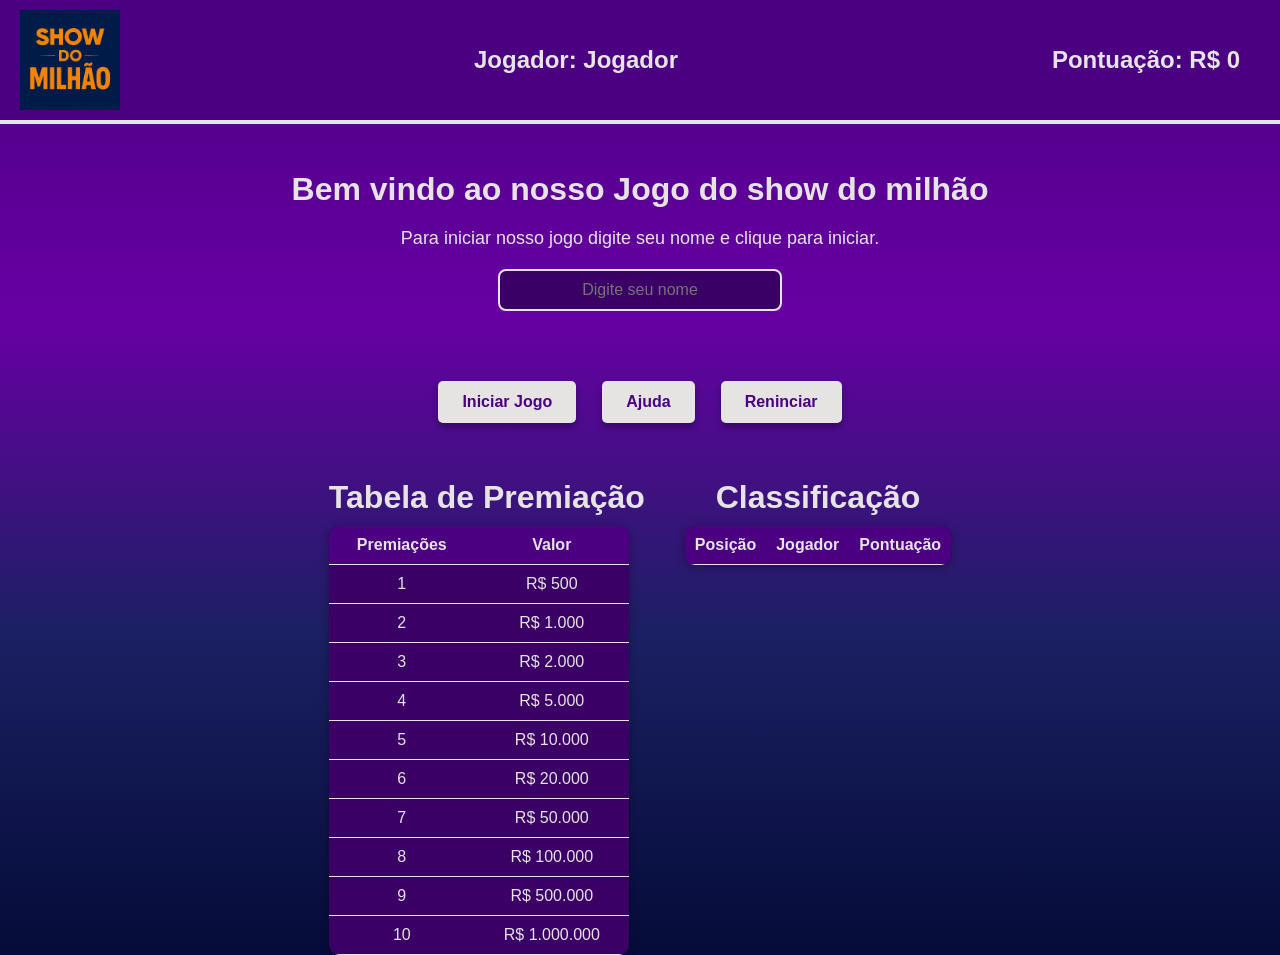
<file: Estrutura-Jogo/index.html>
<!DOCTYPE html>
<html lang="pt-BR">
<head>
  <meta charset="UTF-8">
  <title>Jogo do Milhão</title>
  <script src="/Estrutura-Jogo/Jogo-js/script.js" defer></script>
  <link rel="stylesheet" href="/Estrutura-Jogo/estilo-jogo/style.css">
</head>
<body>

  <header>
    <img src="/imagens/logo.img.png" alt="logo do jogo" class="logo">
    <div class="jogador" id="nome-jogador-header">Jogador :</div>
    <div class="status" id="pontuacao-header">Pontuação: 0</div>
  </header>

  <main>
    <div class="input-section">
      <h2>Bem vindo ao nosso Jogo do show do milhão</h2>
      <p>Para iniciar nosso jogo digite seu nome e clique para iniciar.</p>
      <input type="text" id="nome-jogador" placeholder="Digite seu nome">
    </div>
    <div class="button-section">
      <button id="Iniciar">Iniciar Jogo</button>
      <button id="btn-ajuda">Ajuda</button>
      <button id="btn-reninciar">Reninciar</button>
    </div>

    <div class="tabelas">
      <div class="Premio-section">
        <h2>Tabela de Premiação</h2>
        <table>
          
          <thead>
            <tr>
              <th>Premiações</th>
              <th>Valor</th>
            </tr>
          </thead>
          <tbody>
            <tr><td>1</td><td>R$ 500</td></tr>
            <tr><td>2</td><td>R$ 1.000</td></tr>
            <tr><td>3</td><td>R$ 2.000</td></tr>
            <tr><td>4</td><td>R$ 5.000</td></tr>
            <tr><td>5</td><td>R$ 10.000</td></tr>
            <tr><td>6</td><td>R$ 20.000</td></tr>
            <tr><td>7</td><td>R$ 50.000</td></tr>
            <tr><td>8</td><td>R$ 100.000</td></tr>
            <tr><td>9</td><td>R$ 500.000</td></tr>
            <tr><td>10</td><td>R$ 1.000.000</td></tr>
          </tbody>
        </table>
      </div>

      <div class="ranking-section">
        <h2>Classificação</h2>
        <table>
          
          <thead>
            <tr>
              <th>Posição</th>
              <th>Jogador</th>
              <th>Pontuação</th>
            </tr>
          </thead>
          <tbody>
            <tr><td>1</td><td>Maria</td><td>1.000.000</td></tr>
            <tr><td>2</td><td>João</td><td>500.000</td></tr>
            <tr><td>3</td><td>Ana</td><td>100.000</td></tr>
          </tbody>
        </table>
      </div>
    </div>
    

  </main>

  <div class="div-box" id="modal-ajuda">
  <div class="div-ajuda">
    <h2>Ajuda do Jogo</h2>
    <ul>
      <li>Você pode <b>pular uma pergunta</b> durante o jogo.</li>
      <li>Você pode <b>remover duas alternativas incorretas</b> em uma pergunta.</li>
    </ul>
    <button id="fechar-ajuda" style="margin-top:20px;">Fechar</button>
  </div>
</div>

</body>
</html>
</file>
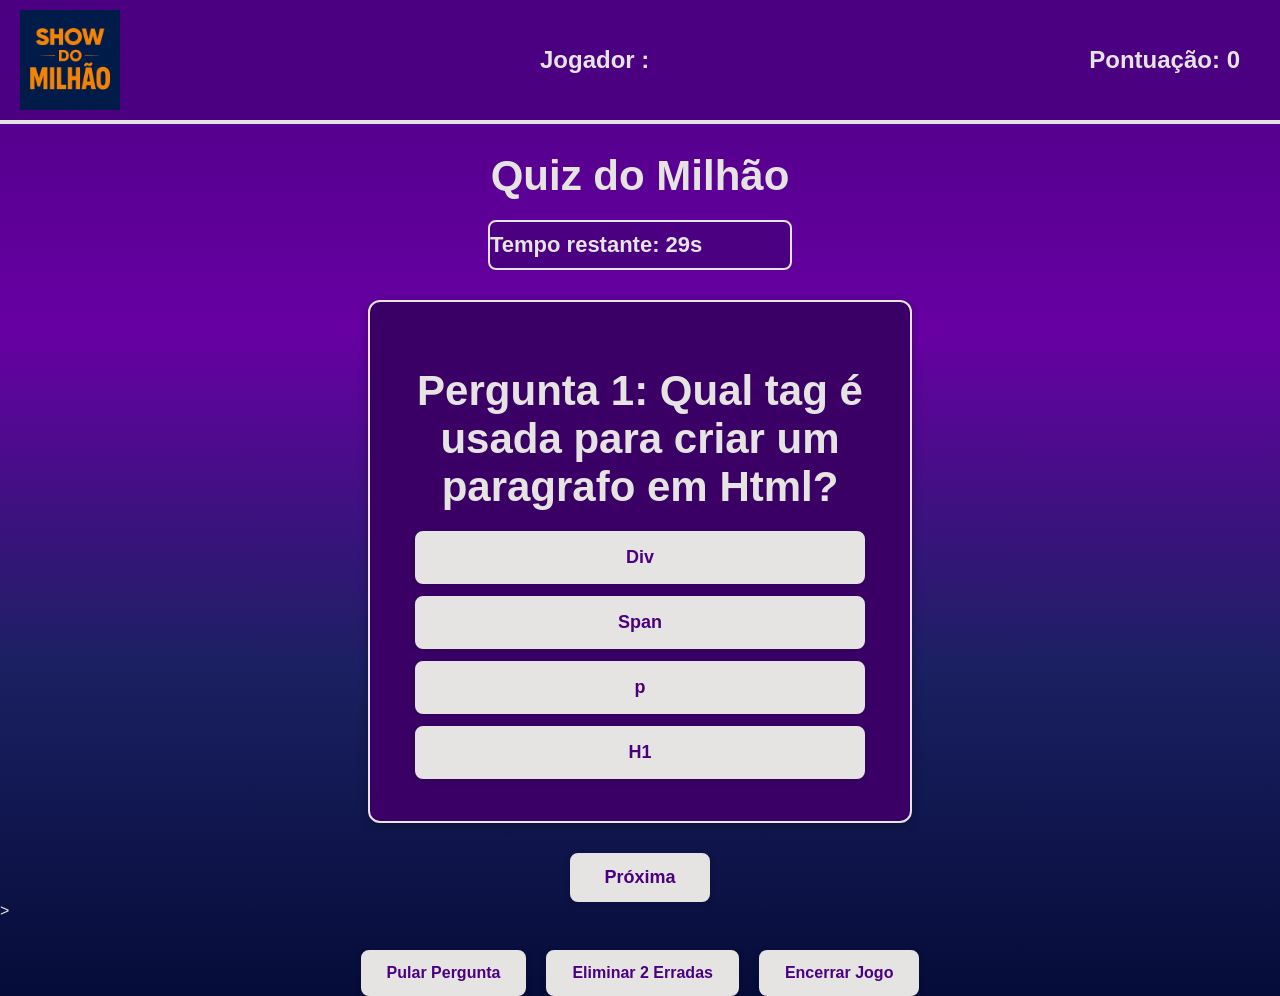
<file: Estrutura-Jogo/Jogo.html>
<!DOCTYPE html>
<html lang="pt-BR">
<head>
  <meta charset="UTF-8">
  <title>Show do Milhão</title>
  <link rel="stylesheet" href="estilo-jogo/jogo.css">
  <script src="/Estrutura-Jogo/Jogo-js/script.js" defer></script>
</head>
<body>
  <header>
    <img src="/imagens/logo.img.png" alt="logo do jogo" class="logo">
    <div class="jogador" id="nome-jogador-header">Jogador :</div>
    <div class="status" id="pontuacao-header">Pontuação: 0</div>
  </header>

  <h1>Quiz do Milhão</h1>
  <div id="temporizador">Tempo restante: 30s</div>
  <div id="quiz-container">
    <!-- Pergunta 1 -->
    <div class="pergunta ativa">
      <h2>Pergunta 1: Qual tag é usada para criar um paragrafo em Html?</h2>
      <div class="alternativas">
        <button onclick="selecionar(this)">Div</button>
        <button onclick="selecionar(this)">Span</button>
        <button onclick="selecionar(this)" data-correta="true">p</button> <!-- correta -->
        <button onclick="selecionar(this)">H1</button>
      </div>
    </div>

    <!-- Pergunta 2 -->
    <div class="pergunta">
      <h2>Pergunta 2: Qual atributo da tag define o caminho da imagem?</h2>
      <div class="alternativas">
        <button onclick="selecionar(this)">Href</button>
        <button onclick="selecionar(this)">Link</button>
        <button onclick="selecionar(this)" data-correta="true">Src</button> <!-- correta -->
        <button onclick="selecionar(this)">Alt</button>
      </div>
    </div>

    <!-- Pergunta 3 -->
    <div class="pergunta">
      <h2>Pergunta 3: Qual linguagem usamos para criar páginas web?</h2>
      <div class="alternativas">
        <button onclick="selecionar(this)" data-correta="true">HTML</button> <!-- correta -->
        <button onclick="selecionar(this)">Python</button>
        <button onclick="selecionar(this)">Java</button>
        <button onclick="selecionar(this)">C++</button>
      </div>
    </div>
    <div class="pergunta">
      <h2>Pergunta 4: Qual propriedade é usada para deixar um texto em negrito?</h2>
      <div class="alternativas">
        <button onclick="selecionar(this)">Font-style</button> 
        <button onclick="selecionar(this)">Text-decoration</button>
        <button onclick="selecionar(this)" data-correta="true">Font-weight</button> <!-- correta -->
        <button onclick="selecionar(this)">Text-transform</button>
      </div>
    </div>
    <div class="pergunta">
      <h2>Pergunta 5: Qual valor da propriedade display faz com que os elementos fiquem um ao lado do outro, como blocos?</h2>
      <div class="alternativas">
        <button onclick="selecionar(this)">Inline</button> 
        <button onclick="selecionar(this)">Block</button>
        <button onclick="selecionar(this)">Inline-block</button>
        <button onclick="selecionar(this)" data-correta="true">Flex</button> <!-- correta -->
      </div>
    </div>
    <div class="pergunta">
      <h2>Pergunta 6: O que a propriedade overflow: hidden; faz?</h2>
      <div class="alternativas">
        <button onclick="selecionar(this)">Remove o conteúdo do elemento</button> 
        <button onclick="selecionar(this)" data-correta="true">Esconde o conteúdo que ultrapassa a caixa</button> <!-- correta -->
        <button onclick="selecionar(this)">Adiciona uma barra de rolagem automaticamente</button>
        <button onclick="selecionar(this)">Ajusta o tamanho do texto automaticamente</button>
      </div>
    </div>
    <div class="pergunta">
      <h2>Pergunta 7: Qual dessas opções cria uma função anônima em JavaScript?</h2>
      <div class="alternativas">
        <button onclick="selecionar(this)">function nome() {}</button> 
        <button onclick="selecionar(this)">() => {}</button>
        <button onclick="selecionar(this)" data-correta="true">Function() {}</button> <!-- correta -->
        <button onclick="selecionar(this)">Let nome = function nome() {}</button>
      </div>
    </div>
    <div class="pergunta">
      <h2>Pergunta 8: Qual dessas estrutura é usada para repetir um bloco de código enquanto uma condição for verdadeira?</h2>
      <div class="alternativas">
        <button onclick="selecionar(this)">If</button> 
        <button onclick="selecionar(this)">Switch</button>
        <button onclick="selecionar(this)" data-correta="true">While</button> <!-- correta -->
        <button onclick="selecionar(this)">Break</button>
      </div>
    </div>
    <div class="pergunta">
      <h2>Pergunta 9: Qual método adiciona um item no final de um array em javaScript?</h2>
      <div class="alternativas">
        <button onclick="selecionar(this)" data-correta="true">Push()</button> <!-- correta -->
        <button onclick="selecionar(this)">Pop()</button>
        <button onclick="selecionar(this)">Shift()</button>
        <button onclick="selecionar(this)">Unshift()</button>
      </div>
    </div>
    <div class="pergunta">
      <h2>Pergunta 10: O que o Break faz dentro de um loop?</h2>
      <div class="alternativas">
        <button onclick="selecionar(this)">Pula para a próxima repetição</button> 
        <button onclick="selecionar(this)" data-correta="true">Sai completamente do loop</button> <!-- correta -->
        <button onclick="selecionar(this)">Recomeça o loop do início</button>
        <button onclick="selecionar(this)">Ignora o erro e continua</button>
      </div>
    </div>

  </div>
    <button id="btnProxima" onclick="proximaPergunta()">Próxima</button>
  <div id="resultado"></div>
  
  >
  <button id="btnVoltar">Ver Ranking</button>

  

  <div id="ajuda">
    <button id="btn-pular" onclick="">Pular Pergunta</button>
    <button id="Btn-eliminar" onclick="">Eliminar 2 Erradas</button>
    <button id="btn-encerrar" onclick="">Encerrar Jogo</button>
  </div>



</body>
</html>
</file>
<file: Estrutura-Jogo/estilo-jogo/style.css>
body {
  font-family: Arial, sans-serif;
  background: linear-gradient(#4b0082, #6700a3, #1b2062, #050c38);
  margin: 0;
  padding: 0;
  color: #e5e4e2;
}
header {
  background-color: #4b0082;
  color: #e5e4e2;
  padding: 10px 20px;
  font-size: 24px;
  display: flex;
  justify-content: space-between;
  align-items: center;
  border-bottom: 4px solid #e5e4e2;
}
.logo {
  width: 100px;
  height: auto;
  margin-right: 20px;
}
.jogador {
  margin-right: 20px;
  color: #e5e4e2;
  font-weight: bold;
}
.status {
  padding: 10px 20px;
  text-align: right;
  color: #e5e4e2;
  font-weight: bold;
}
h2, h1 {
  font-size: 32px;
  font-weight: bold;
  color: #e5e4e2;
  margin-bottom: 10px;
}
p {
  font-size: 18px;
  color: #e5e4e2;
  margin: 20px 0;
}
input[type="text"] {
  width: 250px;
  padding: 10px 15px;
  border: 2px solid #e5e4e2;
  border-radius: 8px;
  font-size: 16px;
  margin-bottom: 20px;
  outline: none;
  display: block;
  transition: 0.3s;
  text-align: center;
  margin: 0 auto 20px auto;
  background: #3a0066;
  color: #e5e4e2;
}
input[type="text"]:focus {
  border-color: #e5e4e2;
  box-shadow: 0 0 8px #e5e4e280;
}
button {
  background-color: #e5e4e2;
  color: #4b0082;
  border: none;
  padding: 12px 24px;
  margin: 10px 8px;
  border-radius: 5px;
  cursor: pointer;
  font-size: 16px;
  box-shadow: 0 4px 6px rgba(0,0,0,0.3);
  transition: background-color 0.3s, color 0.3s, transform 0.2s;
  font-weight: bold;
}
button:hover {
  background-color: #4b0082;
  color: #e5e4e2;
  transform: scale(1.05);
  border: 2px solid #e5e4e2;
}
button:active {
  transform: scale(0.95);
}
.input-section {
  padding: 20px;
  text-align: center;
  margin: 0 auto;
}
.button-section {
  display: flex;
  justify-content: center;
  gap: 10px;
  margin-top: 20px;
}
.tabelas {
  display: flex;
  justify-content: center;
  align-items: flex-start;
  gap: 40px;
  margin-top: 20px;
  flex-wrap: wrap;
}
.tabelas h2 {
  text-align: center;
  margin-bottom: 10px;
  color: #e5e4e2;
}
table {
  border-collapse: collapse;
  background: #3a0066;
  border-radius: 10px;
  overflow: hidden;
  box-shadow: 0 2px 10px rgba(0,0,0,0.3);
  width: 100%;
  max-width: 300px;
  color: #e5e4e2;
}
th, td {
  padding: 10px;
  text-align: center;
  border-bottom: 1px solid #e5e4e2;
}
thead {
  background-color: #4b0082;
  color: #e5e4e2;
  font-weight: bold;
}
tbody tr:hover {
  background: #5c1799;
}
.div-box {
  display: none;
  position: fixed;
  top: 0;
  left: 0;
  width: 100vw;
  height: 100vh;
  background: rgba(75,0,130,0.8);
  z-index: 1000;
  justify-content: center;
  align-items: center;
}
.div-ajuda {
  background: #3a0066;
  padding: 30px;
  border-radius: 10px;
  max-width: 400px;
  margin: auto;
  text-align: left;
  position: relative;
  color: #e5e4e2;
  border: 2px solid #e5e4e2;
}
</file>
<file: Estrutura-Jogo/estilo-jogo/jogo.css>
body {
      font-family: Arial, sans-serif;
      background: linear-gradient(#4b0082, #6700a3, #1b2062, #050c38);
      margin: 0;
      padding: 0;
      color: #e5e4e2;
    }

    header {
      background-color: #4b0082;
      color: #e5e4e2;
      padding: 10px 20px;
      font-size: 24px;
      display: flex;
      justify-content: space-between;
      align-items: center;
      border-bottom: 4px solid #e5e4e2;
    }
    .logo {
      width: 100px;
      height: auto;
      margin-right: 20px;
    }
    .jogador {
      margin-right: 20px;
      color: #e5e4e2;
      font-weight: bold;
    }
    .status {
      padding: 10px 20px;
      text-align: right;
      color: #e5e4e2;
      font-weight: bold;
    }

    h1, h2 {
      font-size: 42px;
      font-weight: bold;
      color: #e5e4e2;
      margin-bottom: 10px;
      text-align: center;
    }

    .pergunta {
      display: none;
      margin: 30px auto 20px auto;
      background: #3a0066;
      border-radius: 12px;
      box-shadow: 0 2px 10px rgba(0,0,0,0.3);
      padding: 30px 20px;
      max-width: 500px;
      text-align: left;
      border: 2px solid #e5e4e2;
    }

    .ativa {
      display: block;
    }

    .alternativas {
      margin-top: 20px;
    }

    .alternativas button {
      display: block;
      width: 90%;
      margin: 12px auto;
      padding: 14px 0;
      font-size: 18px;
      border-radius: 8px;
      border: 2px solid #e5e4e2;
      background: #e5e4e2;
      color: #4b0082;
      font-weight: bold;
      cursor: pointer;
      transition: background 0.3s, color 0.3s, transform 0.2s;
      box-shadow: 0 2px 6px rgba(0,0,0,0.15);
    }
    .alternativas button:hover {
      background: #4b0082;
      color: #e5e4e2;
      transform: scale(1.03);
      border: 2px solid #e5e4e2;
    }
    button.correta {
      background-color: #4CAF50 !important; /* verde */
      color: white !important;
      border: 2px solid #388e3c !important;
    }
    button.errada {
      background-color: #f44336 !important; /* vermelho */
      color: white !important;
      border: 2px solid #b71c1c !important;
    }

    #btnProxima {
      margin: 30px auto 0 auto;
      display: block;
      padding: 12px 32px;
      background: #e5e4e2;
      color: #4b0082;
      border-radius: 8px;
      border: 2px solid #e5e4e2;
      font-size: 18px;
      font-weight: bold;
      cursor: pointer;
      transition: background 0.3s, color 0.3s, transform 0.2s;
      box-shadow: 0 2px 6px rgba(0,0,0,0.15);
    }
    #btnProxima:hover {
      background: #4b0082;
      color: #e5e4e2;
      border: 2px solid #e5e4e2;
      transform: scale(1.05);
    }

    #resultado {
      font-size: 32px;
      font-weight: bold;
      display: none;
      margin: 240px auto 220px auto;
      color: #4b0082;
      background: #e5e4e2;
      border-radius: 16px;
      padding: 32px 24px;
      max-width: 500px;
      text-align: center;
      border: 10px solid #4b0082;
      box-shadow: 0 4px 24px rgba(75,0,130,0.25);
      letter-spacing: 5px;
    }

    #temporizador {
      font-size: 22px;
      font-weight: bold;
      margin: 20px auto 0 auto;
      color: #e5e4e2;
      background: #4b0082;
      border-radius: 8px;
      padding: 10px 0;
      max-width: 300px;
      border: 2px solid #e5e4e2;
    }

    #ajuda {
      margin: 30px auto 0 auto;
      display: flex;
      justify-content: center;
      gap: 20px;
    }
    #ajuda button {
      background: #e5e4e2;
      color: #4b0082;
      border: 2px solid #e5e4e2;
      border-radius: 8px;
      padding: 12px 24px;
      font-size: 16px;
      font-weight: bold;
      cursor: pointer;
      transition: background 0.3s, color 0.3s, transform 0.2s;
      box-shadow: 0 2px 6px rgba(0,0,0,0.15);
    }
    #ajuda button:hover {
      background: #4b0082;
      color: #e4e2;
      border: 2px solid #e5e4e2;
      transform: scale(1.05);
    }

    #btnVoltar {
      display: none;
      margin: 30px auto 0 auto;
      padding: 14px 36px;
      background: #4b0082;
      color: #e5e4e2;
      border-radius: 8px;
      border: 2px solid #e5e4e2;
      font-size: 20px;
      font-weight: bold;
      cursor: pointer;
      transition: background 0.3s, color 0.3s, transform 0.2s;
      box-shadow: 0 2px 10px rgba(75,0,130,0.15);
    }
    #btnVoltar:hover {
      background: #e5e4e2;
      color: #4b0082;
      border: 2px solid #4b0082;
      transform: scale(1.05);
    }
</file>
